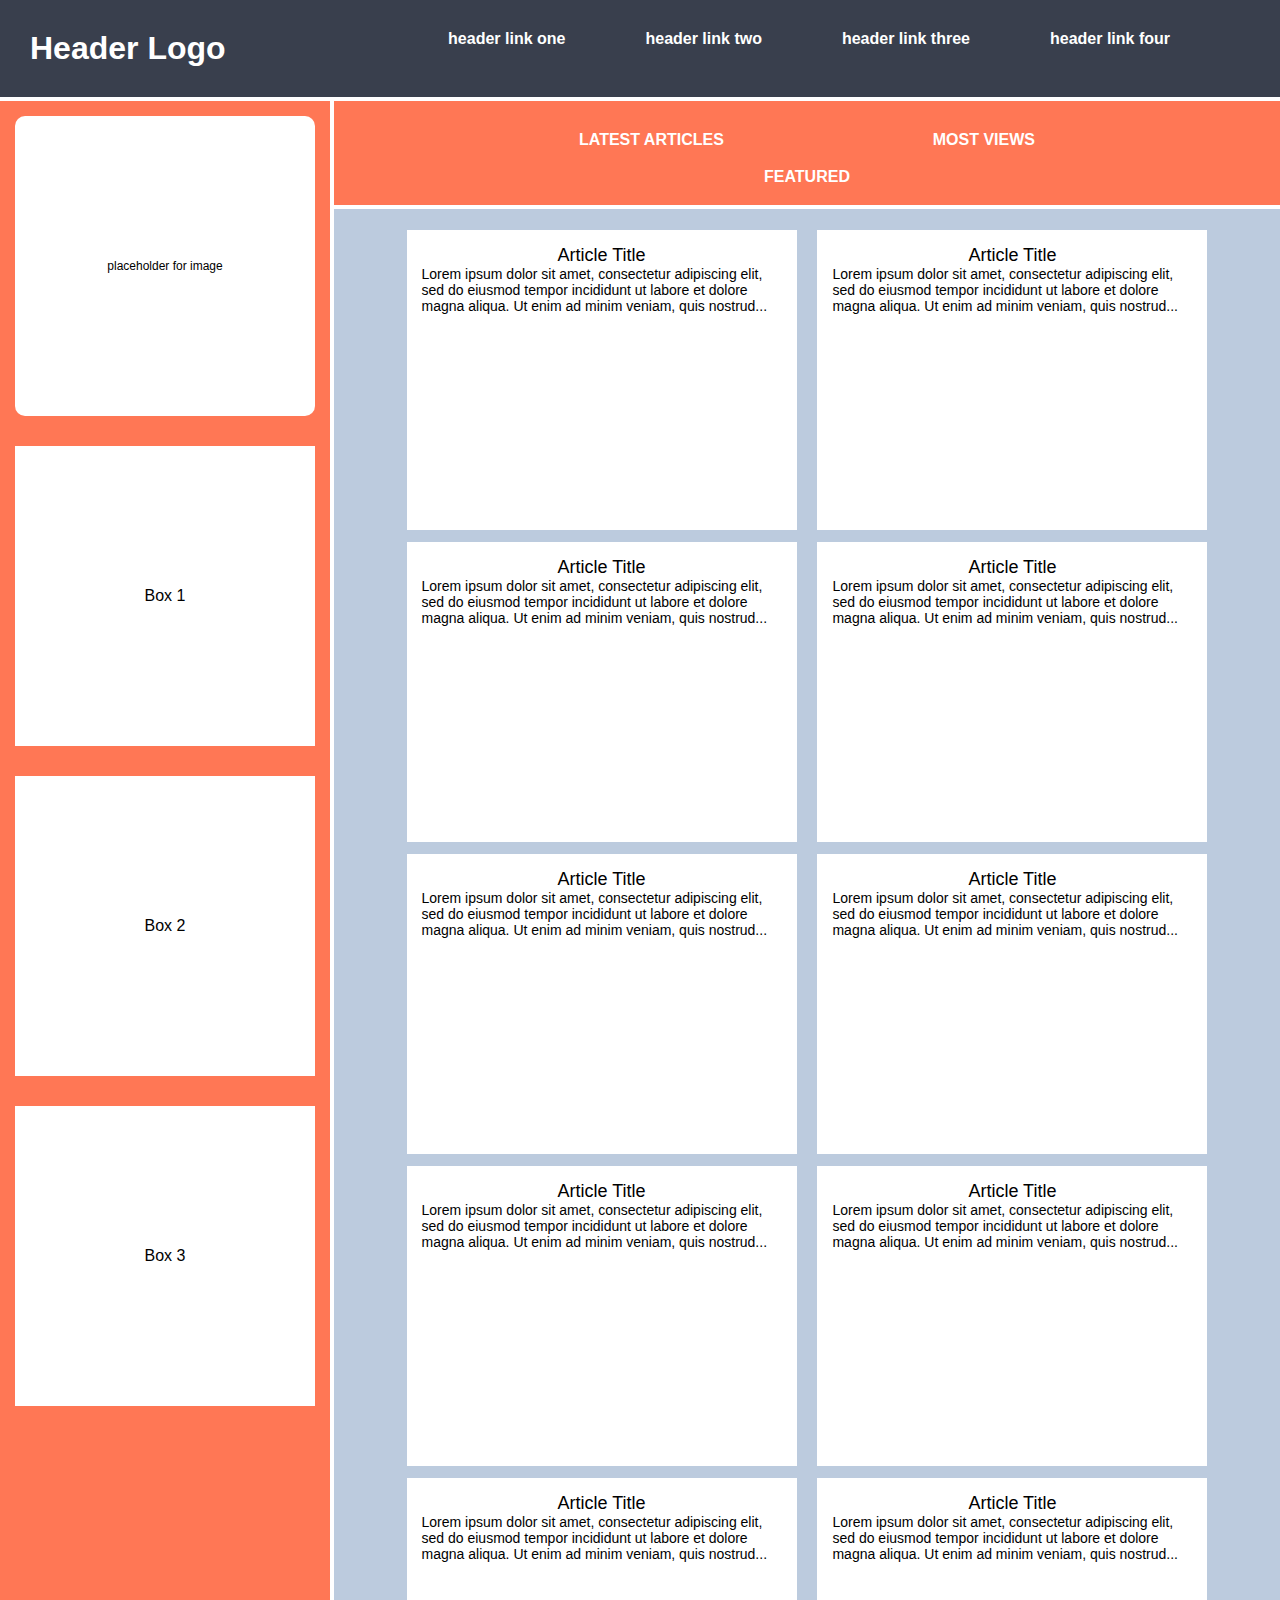
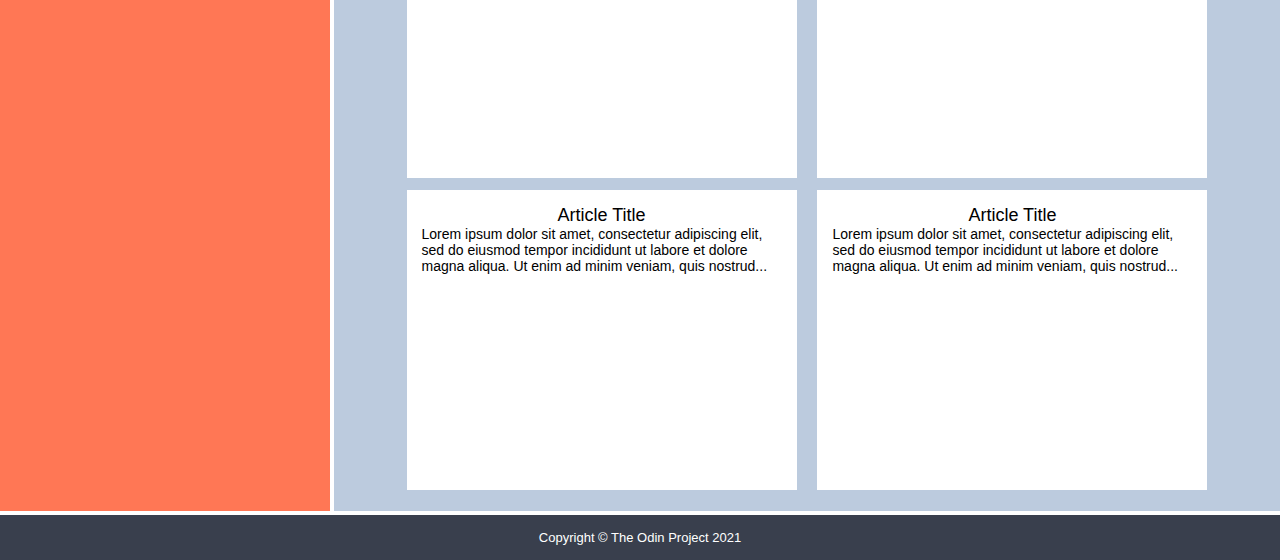
<file: Atividade_Design_Software/Atividade _2/index.html>
<!DOCTYPE html>
<html lang="en">

<head>
    <meta charset="UTF-8">
    <meta http-equiv="X-UA-Compatible" content="IE=edge">
    <meta name="viewport" content="width=device-width, initial-scale=1.0">
    <title>Document</title>
    <link href="estilo.css" rel="stylesheet">
</head>

<body>
    <div class="container">
        <div class="header">
            <div class="logo">Header Logo</div>
            <div class="menu">
                <ul>
                    <li>header link one</li>
                    <li>header link two</li>
                    <li>header link three</li>
                    <li>header link four</li>
                </ul>
            </div>
        </div>
        <div class="sidebar">
            <div class="photo">
                <p>placeholder for image</p>
            </div>
            <div class="side-content">Box 1
            </div>
            <div class="side-content">Box 2
            </div>
            <div class="side-content">Box 3
            </div>
        </div>
        <div class="nav">
            <ul>
                <li>Latest Articles</li>
                <li>Most Views</li>
                <li>Featured</li>
            </ul>
        </div>
        <div class="article">
            <div class="card">
                <p class="title">Article Title</p>
                <p>Lorem ipsum dolor sit amet, consectetur adipiscing
                    elit, sed do eiusmod tempor incididunt ut labore et dolore
                    magna aliqua. Ut enim ad minim veniam, quis nostrud...</p>
            </div>
            <div class="card">
                <p class="title">Article Title</p>
                <p>Lorem ipsum dolor sit amet, consectetur adipiscing
                    elit, sed do eiusmod tempor incididunt ut labore et dolore
                    magna aliqua. Ut enim ad minim veniam, quis nostrud...</p>
            </div>
            <div class="card">
                <p class="title">Article Title</p>
                <p>Lorem ipsum dolor sit amet, consectetur adipiscing
                    elit, sed do eiusmod tempor incididunt ut labore et dolore
                    magna aliqua. Ut enim ad minim veniam, quis nostrud...</p>
            </div>
            <div class="card">
                <p class="title">Article Title</p>
                <p>Lorem ipsum dolor sit amet, consectetur adipiscing
                    elit, sed do eiusmod tempor incididunt ut labore et dolore
                    magna aliqua. Ut enim ad minim veniam, quis nostrud...</p>
            </div>
            <div class="card">
                <p class="title">Article Title</p>
                <p>Lorem ipsum dolor sit amet, consectetur adipiscing
                    elit, sed do eiusmod tempor incididunt ut labore et dolore
                    magna aliqua. Ut enim ad minim veniam, quis nostrud...</p>
            </div>
            <div class="card">
                <p class="title">Article Title</p>
                <p>Lorem ipsum dolor sit amet, consectetur adipiscing
                    elit, sed do eiusmod tempor incididunt ut labore et dolore
                    magna aliqua. Ut enim ad minim veniam, quis nostrud...</p>
            </div>
            <div class="card">
                <p class="title">Article Title</p>
                <p>Lorem ipsum dolor sit amet, consectetur adipiscing
                    elit, sed do eiusmod tempor incididunt ut labore et dolore
                    magna aliqua. Ut enim ad minim veniam, quis nostrud...</p>
            </div>
            <div class="card">
                <p class="title">Article Title</p>
                <p>Lorem ipsum dolor sit amet, consectetur adipiscing
                    elit, sed do eiusmod tempor incididunt ut labore et dolore
                    magna aliqua. Ut enim ad minim veniam, quis nostrud...</p>
            </div>
            <div class="card">
                <p class="title">Article Title</p>
                <p>Lorem ipsum dolor sit amet, consectetur adipiscing
                    elit, sed do eiusmod tempor incididunt ut labore et dolore
                    magna aliqua. Ut enim ad minim veniam, quis nostrud...</p>
            </div>
            <div class="card">
                <p class="title">Article Title</p>
                <p>Lorem ipsum dolor sit amet, consectetur adipiscing
                    elit, sed do eiusmod tempor incididunt ut labore et dolore
                    magna aliqua. Ut enim ad minim veniam, quis nostrud...</p>
            </div>
            <div class="card">
                <p class="title">Article Title</p>
                <p>Lorem ipsum dolor sit amet, consectetur adipiscing
                    elit, sed do eiusmod tempor incididunt ut labore et dolore
                    magna aliqua. Ut enim ad minim veniam, quis nostrud...</p>
            </div>
            <div class="card">
                <p class="title">Article Title</p>
                <p>Lorem ipsum dolor sit amet, consectetur adipiscing
                    elit, sed do eiusmod tempor incididunt ut labore et dolore
                    magna aliqua. Ut enim ad minim veniam, quis nostrud...</p>
            </div>
        </div>
        <div class="footer">
            <p>Copyright © The Odin Project 2021</p>
        </div>
    </div>
</body>

</html>
</file>
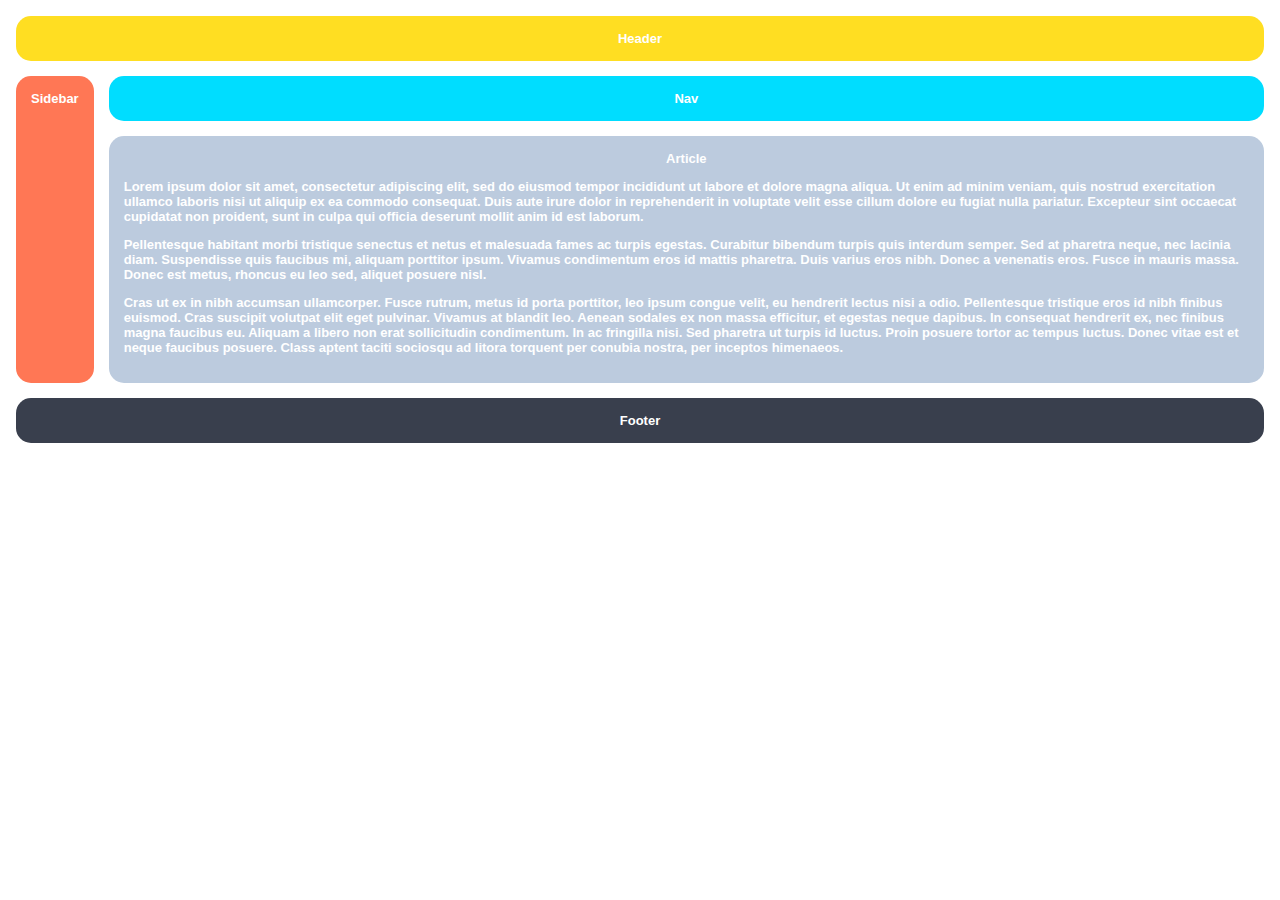
<file: Atividade_Design_Software/Atividade_1/index.html>
<!DOCTYPE html>
<html lang="en">
<head>
    <meta charset="UTF-8">
    <meta http-equiv="X-UA-Compatible" content="IE=edge">
    <meta name="viewport" content="width=device-width, initial-scale=1.0">
    <title>Document</title>
    <link href="estilo.css" rel="stylesheet">
</head>
<body>
    <div class="container">
        <div class="header">Header</div>
        <div class="sidebar">Sidebar</div>
        <div class="nav">Nav</div>
        <div class="article">Article
        <p>Lorem ipsum dolor sit amet, consectetur adipiscing
        elit, sed do eiusmod tempor incididunt ut labore et dolore
        magna aliqua. Ut enim ad minim veniam, quis nostrud
        exercitation ullamco laboris nisi ut aliquip ex ea commodo
        consequat. Duis aute irure dolor in reprehenderit in voluptate
        velit esse cillum dolore eu fugiat nulla pariatur. Excepteur
        sint occaecat cupidatat non proident, sunt in culpa qui
        officia deserunt mollit anim id est laborum.</p>
        <p>Pellentesque habitant morbi tristique senectus et
        netus et malesuada fames ac turpis egestas. Curabitur bibendum
        turpis quis interdum semper. Sed at pharetra neque, nec
        lacinia diam. Suspendisse quis faucibus mi, aliquam porttitor
        ipsum. Vivamus condimentum eros id mattis pharetra. Duis
        varius eros nibh. Donec a venenatis eros. Fusce in mauris
        massa. Donec est metus, rhoncus eu leo sed, aliquet posuere
        nisl.</p>
        <p>Cras ut ex in nibh accumsan ullamcorper. Fusce
        rutrum, metus id porta porttitor, leo ipsum congue velit, eu
        hendrerit lectus nisi a odio. Pellentesque tristique eros id
        nibh finibus euismod. Cras suscipit volutpat elit eget
        pulvinar. Vivamus at blandit leo. Aenean sodales ex non massa
        efficitur, et egestas neque dapibus. In consequat hendrerit
        ex, nec finibus magna faucibus eu. Aliquam a libero non erat
        sollicitudin condimentum. In ac fringilla nisi. Sed pharetra
        ut turpis id luctus. Proin posuere tortor ac tempus luctus.
        Donec vitae est et neque faucibus posuere. Class aptent taciti
        sociosqu ad litora torquent per conubia nostra, per inceptos
        himenaeos.</p>
        </div>
        <div class="footer">Footer</div>
        </div>
        
</body>
</html>
</file>
<file: Atividade_Design_Software/Atividade _2/estilo.css>
* {
    margin: 0;
    padding: 0;
}

.container {
    text-align: center;
    display: grid;
    gap: 4px;
}

.container div {
    padding: 15px;
    font-size: 32px;
    font-family: Helvetica;
    font-weight: bold;
    color: white;
}

.header {
    background-color: #393f4d;
}

.logo {
    float: left;

}

.menu ul,
.menu li {
    font-size: 16px;
    padding: 0px 40px;
    list-style: none;
    display: flex;
    flex-wrap: wrap;
    justify-content: space-between;
    align-self: center;
    float: right;
}

.sidebar {
    background-color: #FF7755;
    width: auto;
    max-width: 35vh;
}

.sidebar .photo {
    background-color: white;
    color: black;
    font-size: 12px;
    font-weight: normal;
    border-radius: 10px;
    height: 30vh;
    width: 30vh;
    margin: 0px;
    display: flex;
    align-items: center;
    justify-content: center;

}

.sidebar .side-content {
    background-color: white;
    display: grid;
    align-items: center;
    justify-content: center;
    color: black;
    font-size: 16px;
    font-weight: normal;
    height: 30vh;
    width: 30vh;
    margin: 30px 0px;

}

.nav {
    background-color: #FF7755;
}

.nav ul li {
    font-size: 16px;
    text-transform: uppercase;
    list-style: none;
    display: inline;
    padding: 0px 100px;
}

.article {
    background-color: #bccbde;
}

.article p {
    font-size: 18px;
    font-family: sans-serif;
    color: white;
    text-align: left;
}

.article .card {
    background-color: #FFFFFF;
    color: black;
    text-align: center;
    display: inline-block;
    height: 30vh;
    width: 40vh;
    margin: 6px
}

.card p {
    color: black;
    font-weight: normal;
    font-size: 14px;
}

.card .title {
    font-size: 18px;
    text-align: center;
}

.footer {
    background-color: #393f4d;
}

.footer p {
    font-size: 13px;
    font-weight: normal;
}


.header {
    grid-area: 1 / 1 / 2 / 3;
}

.sidebar {
    grid-area: 2 / 1 / 4 / 2;
}

.nav {
    grid-area: 2 / 2 / 3 / 3;
}

.article {
    grid-area: 3 / 2 / 4 / 3;
}

.footer {
    grid-area: 4 / 1 / 5 / 3;
}


@media (max-width: 600px) {

    .nav,
    .article,
    .sidebar,
    .footer,
    .header,
    .article .card,
    .nav ul li,
    .sidebar .photo {
        width: auto;
        height: auto;
    }


}
</file>
<file: Atividade_Design_Software/Atividade_1/estilo.css>
body,
html {
    height: 100%;
    margin: 0%;
    padding: 0%;
}

.container {
    text-align: center;
    height: 100%;
    padding: 16px;
    width: 100%;
    box-sizing: border-box;
    display: grid;
    grid-template-columns: repeat(2, 1fr);
    grid-template-rows: repeat(4, 1fr);
    grid-column-gap: 15px;
    grid-row-gap: 15px;
}

.container div {
    padding: 15px;
    font-size: 32px;
    font-family: Helvetica;
    font-weight: bold;
    color: white;
    border-radius: 15px;
}

.header {
    background-color: #FFDE22;
    grid-area: 1 / 1 / 2 / 3;
}

.sidebar {
    background-color: #FF7755;
    grid-area: 2 / 1 / 4 / 2;    
}

.nav {
    background-color: #00DDFF;
    grid-area: 2 / 2 / 3 / 3;
}

.article {
    background-color: #bccbde;
    grid-area: 3 / 2 / 4 / 3;
}

.footer {
    background-color: #393f4d;
    grid-area: 4 / 1 / 5 / 3;
}

.article p {
    font-size: 18px;
    font-family: sans-serif;
    color: white;
    text-align: left;
}

@media screen and (max-width: 1500px) {
    .container,.container div,.article p  {
       grid-template-columns: auto;
       grid-template-rows: auto;
       flex-direction: column;
       font-size:small;
       width: auto;
       height: auto;
    }
  }
</file>
